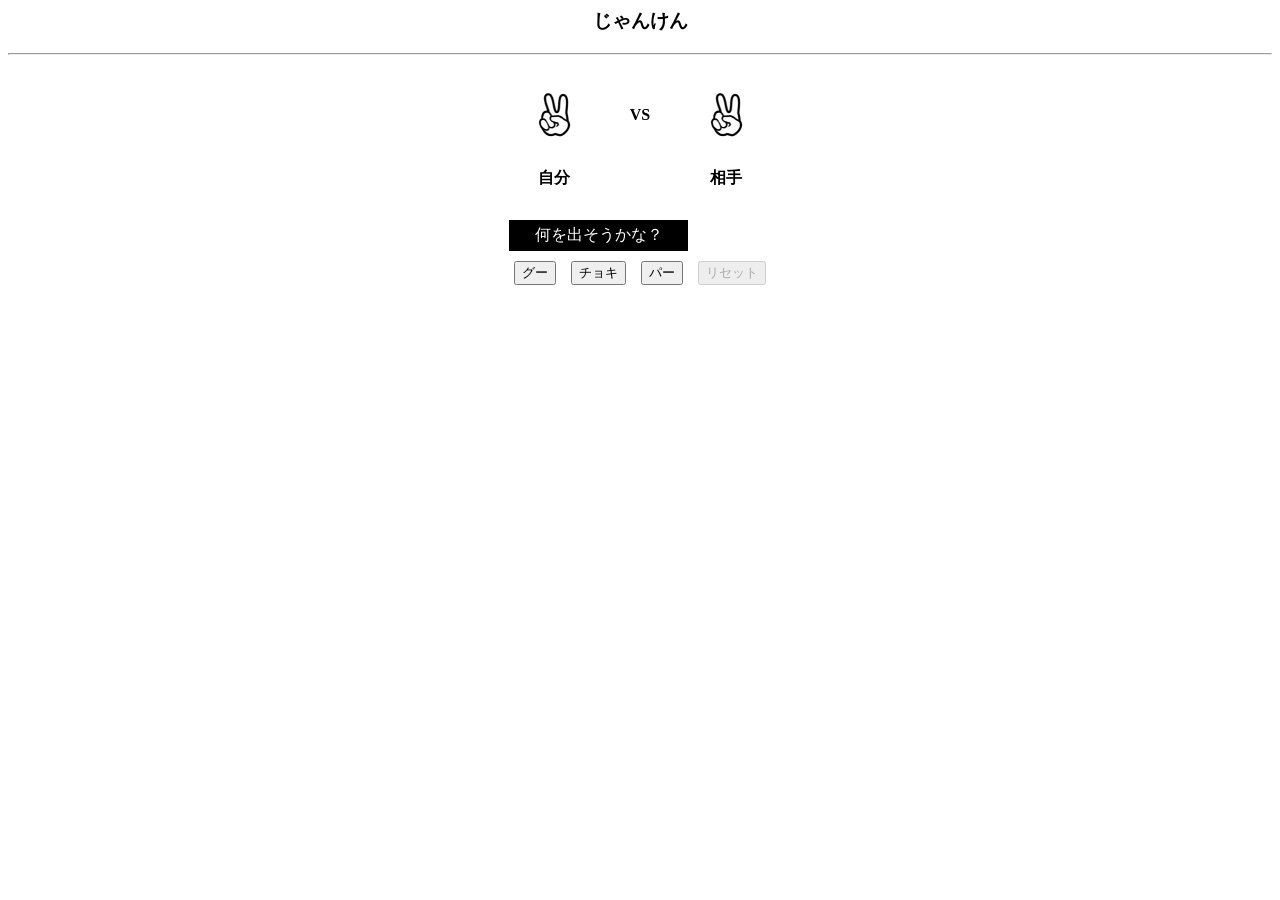
<file: homepage/janken.html>
﻿<html>
<head>
<meta http-equiv="Content-Type" content="text/html; charset=utf-8">
<meta name="viewport" content="width=320" />
<div align="center">
<title>じゃんけん</title>
</head>
<body>
<h3>じゃんけん</h3>
<hr>
<table border="0" align="center">
<tr>
  <th width="100" height="100"><div id="ahand"></div></th>
  <th>VS</th>
  <th width="100" height="100"><div id="bhand"></div></th>
</tr>
<tr>
  <th>自分</th>
  <td>&nbsp;</td>
  <th>相手</th>
</tr>
<tr>
  <th colspan="3">&nbsp;</th>
</tr>
<tr>
<th colspan="3"><form name="janken">
<table border="0" align="center" cellpadding="5" cellspacing="5">
<tr bgcolor="#000000">
<td colspan="3" align="center"><font color="#FFFFFF"><div id="message"></div></font></td>
</tr>
<tr>
<th><input type="button" onClick="getbhand(0)" value="グー"></th>
<th><input type="button" onClick="getbhand(1)" value="チョキ"></th>
<th><input type="button" onClick="getbhand(2)" value="パー"></th>
<th colspan="3"><input type="button" onClick="handreset()" value="リセット"></th>
</tr>
  </table>
  </form></th>
  </tr>
</table>

<script language="JavaScript">
hand = new Array("img/gu.png","img/tyoki.png","img/pa-.png");
msg = new Array("何を出そうかな？","勝ったぁー！","負けちゃった・・・","あいこかぁ");

timer = 0;
count = 0;

handreset();

function getbhand(btn) {
	//タイマーを止める
	clearTimeout(timer);
	//手を出す
	r = Math.floor(Math.random() * 3);
	document.getElementById("ahand").innerHTML = "<img src='" + hand[r] + "'>"; 
	document.getElementById("bhand").innerHTML = "<img src='" + hand[btn] + "'>";
	//ボタンを使えなくする
	document.janken.elements[0].disabled = true;
	document.janken.elements[1].disabled = true;
	document.janken.elements[2].disabled = true;
	//リセットボタンを元に戻す
	document.janken.elements[3].disabled = false;
	//あいこ
	var num = 3;
	//
	if (btn == 0 && r == 1) num = 1;
	if (btn == 0 && r == 2) num = 2;
	//チョキ
	if (btn == 1 && r == 0) num = 2;
	if (btn == 1 && r == 2) num = 1;
	//パー
	if (btn == 2 && r == 0) num = 1;
	if (btn == 2 && r == 1) num = 2;
	//表示
	document.getElementById("message").innerHTML = msg[num];
}

function handreset() {
	//初期状態に戻す
	document.janken.elements[0].disabled = false;
	document.janken.elements[1].disabled = false;
	document.janken.elements[2].disabled = false;
	//リセットボタンを使えなくする
	document.janken.elements[3].disabled = true;
	document.getElementById("message").innerHTML = msg[0];
	getahand();
}

function getahand() {
	//手を順番に表示
	document.getElementById("ahand").innerHTML = "<img src='" + hand[count] + "'>"; 
	document.getElementById("bhand").innerHTML = "<img src='" + hand[count] + "'>";
	count++;
	if (count > 2) count = 0;
	timer = setTimeout("getahand()",500);
}
</script>
<!--produced by www.shurey.com-->
</div>
</body>
</html>
</file>
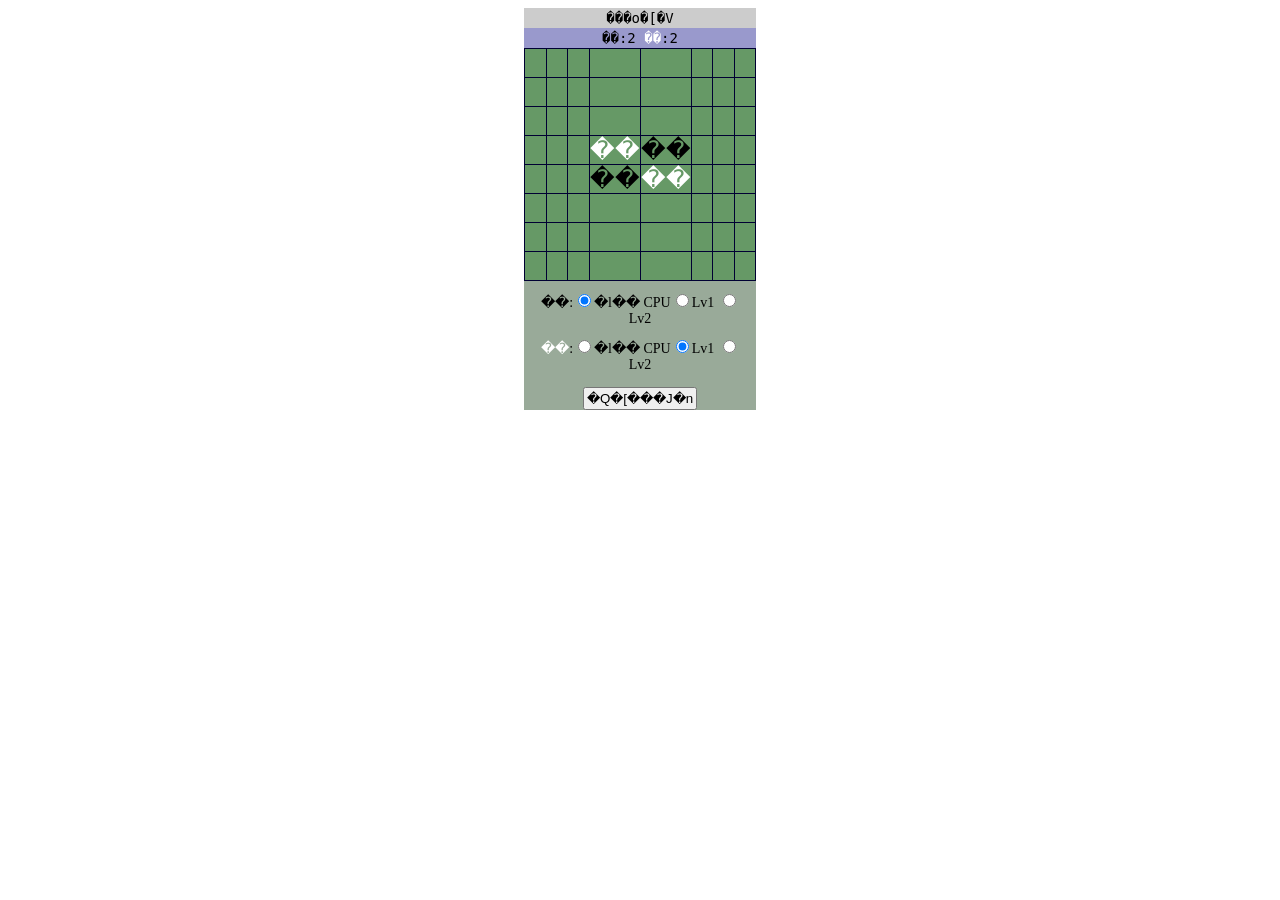
<file: homepage/osero.html>
<HTML>
<HEAD>
<TITLE>�I�Z���Q�[���T���v��</TITLE>
<meta name="viewport" content="width=320" />
</HEAD>
<SCRIPT language="JavaScript">
// �ʒu���N���X
var fjsReversiPoint = function() {

	this.x = 0;
	this.y = 0;

}

// ����N���X
var fjsReversiPutItem = function() {

	this.x = 0;
	this.y = 0;

	this.score = 0;

	this.bord = new fjsReversiBord();

}

// �ՖʃN���X��`
var fjsReversiBord = function() {

	var i;
	var j;

	// �Ֆʏ��z��쐬
	this.cell = new Array();

	// �Ֆʏ��z�񏉊���
	for (i = 0;i < 8;i++) {

		// �񎟌��z��
		this.cell[i] = new Array();

		for (j = 0;j < 8;j++) {
			this.cell[i][j] = 0;
		}

	}

	// �ՖʃR�s�[
	this.assign = function(arg) {

		var i;
		var j;

		// �����̔Ֆʔz����R�s�[
		for (i = 0;i < 8;i++) {
			for (j = 0;j < 8;j++) {
				this.cell[j][i] = arg.cell[j][i];
			}
		}

	};

	// �ՖʃN���A
	this.clear = function() {

		var i;
		var j;

		for (i = 0;i < 8;i++) {
			for (j = 0;j < 8;j++) {
				this.cell[j][i] = 0;
			}
		}

	};

	// �Ֆʏ��z��̎w��ʒu�Ɏw��̒l��ݒ�
	this.setPiece = function(piece, x, y) {

		if (x < 0 || x > 7 || y < 0 || y > 7 || (piece != 1 && piece != -1)) {
			return;
		}

		this.cell[x][y] = piece;

	};

	// �Ֆʏ��z��̎w��ʒu�̒l��Ԃ�
	this.getPiece = function(x, y) {

		if (x < 0 || x > 7 || y < 0 || y > 7) {
			return 0;
		}

		return this.cell[x][y];

	};

	// �󔒐���Ԃ�
	this.getSpaceNum = function() {

		var i;
		var j;
		var n;

		n = 0;

		for (i = 0;i < 8;i++) {
			for (j = 0;j < 8;j++) {
				if (this.getPiece(j, i) == 0) {
					n++;
				}
			}
		}

		return n;

	}

	// ���̐���Ԃ�
	this.getBlackNum = function() {

		var i;
		var j;
		var n;

		n = 0;

		for (i = 0;i < 8;i++) {
			for (j = 0;j < 8;j++) {
				if (this.getPiece(j, i) == 1) {
					n++;
				}
			}
		}

		return n;

	}

	// ���̐���Ԃ�
	this.getWhiteNum = function() {

		var i;
		var j;
		var n;

		n = 0;

		for (i = 0;i < 8;i++) {
			for (j = 0;j < 8;j++) {
				if (this.getPiece(j, i) == -1) {
					n++;
				}
			}
		}

		return n;

	}

	// �w��l�̐���Ԃ�
	this.getValNum = function(val) {

		var i;
		var j;
		var n;

		n = 0;

		for (i = 0;i < 8;i++) {
			for (j = 0;j < 8;j++) {
				if (this.getPiece(j, i) == val) {
					n++;
				}
			}
		}

		return n;

	}

	// �\�Ȏ�̐��𐔂���
	this.getPutNum = function(turn) {

		var i;
		var j;
		var n;

		n = 0;

		// �Ֆʏ��̊e�Z���ɔz�u�\������
		for (i = 0;i < 8;i++) {
			for (j = 0;j < 8;j++) {
				if (this.canPut(turn, j, i)) {
					n++;
				}
			}
		}

		return n;

	}

	// �\�Ȏ�̈ʒu���X�g��Ԃ�
	this.getPutPointList = function(turn) {

		var list = new Array();

		for (i = 0;i < 8;i++) {
			for (j = 0;j < 8;j++) {
				if (this.canPut(turn, j, i)) {

					var item = new fjsReversiPoint();

					item.x = j;
					item.y = i;

					list.push(item);

				}
			}
		}

		return list;

	}

	// �\�Ȏ�̈ʒu���X�g��Ԃ�
	this.getPutPutItemList = function(turn, row) {

		var list = new Array();

		for (i = 0;i < 8;i++) {
			if (this.canPut(turn, i, row)) {

				var item = new fjsReversiPutItem();

				item.x = i;
				item.y = row;

				item.bord.assign(this);

				list.push(item);

			}
		}

		return list;

	}

	// �z�u
	this.putPiece = function(turn, x, y) {

		var i;
		var j;

		if (!this.canPut(turn, x, y)) {
			return;
		}

		// ����8�}�X���甽�]�������s
		for (i = -1;i <= 1;i++) {
			for (j = -1;j <= 1;j++) {
				this.reverse(turn, x, y, j, i);
			}
		}

		this.setPiece(turn, x, y);

	}

	// �w��ʒu�ɔz�u�\�����ׂ�
	this.canPut = function(turn, x, y) {

		var i;
		var j;

		for (i = -1;i <= 1;i++) {
			for (j = -1;j <= 1;j++) {
				if (this.getReverseNum(turn, x, y, j, i) > 0) {
					return true;
				}
			}
		}

		return false;

	}

	// �w��ʒu��������w��ł������]�\�����ׂ�
	this.getReverseNum = function(turn, x, y, dx, dy) {

		var xx = x + dx;
		var yy = y + dy;

		n = 0;

		if (xx < 0 || xx > 7 || yy < 0 || yy > 7 || (dx == 0 && dy == 0) ||	this.cell[x][y] != 0 || this.cell[xx][yy] != -turn) {
			return 0;
		}

		while (xx >= 0 && xx < 8 && yy >= 0 && yy < 8 && this.cell[xx][yy] == -turn) {

			xx += dx;
			yy += dy;

			n++;

		}

		if (xx >= 0 && xx < 8 && yy >= 0 && yy < 8 && this.cell[xx][yy] == turn) {
			return n;
		} else {
			return 0;
		}

	}

	// �w��ʒu����w������ɔ��]����
	this.reverse = function(turn, x, y, dx, dy) {

		var i;
		var n = this.getReverseNum(turn, x, y, dx, dy);

		if (n < 1) {
			return;
		}

		for (i = 1;i <= n;i++) {
			this.setPiece(turn, x + dx * i, y + dy * i);
		}

	}

}

// CPU�v���C���[�v�l�����p�N���X
var fjsReversiCPU = function(level, turn) {

	// �v�l���x��
	this.level = level;

	this.turn = turn;

	// ����]����Ɨp�Ֆ�
	this.gameBord = new fjsReversiBord();

	// CPU�����i�s�Ǘ��ϐ�
	this.processCount = 0;
	this.processIndex1 = 0;
	this.processIndex2 = 0;
	this.processStage = 0;

	// �������ʂ̌����
	this.result = null;

	// ��Ɨp�ۑ��̈�
	this.work = new Array();

	// �����Ώ۔Ֆʂ�ݒ�
	this.start = function(bord) {

		this.gameBord.assign(bord);

		this.processCount = 0;

		this.processIndex1 = 0;
		this.processIndex2 = 0;

		this.processStage = 0;

		this.result = null;

		this.work = new Array();

	}

	// �v�l����
	this.process = function() {

		var i;
		var j;

		var itemList;

		switch (this.processStage) {

		// �ŏ��Ɍ��݂̔Ֆʂŉ\�Ȏ���
		case 0:

			// ��Ɨ̈�0�ԂɌ���̕ۑ��p�z��쐬
			if (this.processIndex1 == 0 && this.processIndex2 == 0) {
				this.work[0] = new Array();
			}

			if (this.gameBord.canPut(this.turn, this.processIndex1 * 2, this.processIndex2)) {

				var item = new fjsReversiPoint();

				item.x = this.processIndex1 * 2;
				item.y = this.processIndex2;

				this.work[0].push(item);

			}

			if (this.gameBord.canPut(this.turn, 1 + this.processIndex1 * 2, this.processIndex2)) {

				var item = new fjsReversiPoint();

				item.x = 1 + this.processIndex1 * 2;
				item.y = this.processIndex2;

				this.work[0].push(item);

			}

			this.processIndex1++;

			if (this.processIndex1 == 4) {

				this.processIndex1 = 0;
				this.processIndex2++;

			}

			// �Ֆʂ��ׂẴ}�X�̌�������������玟��
			if (this.processIndex2 == 8) {
				switch (this.level) {

				case 0:

					this.processStage = 1;

					break;

				case 1:
				case 2:

					this.processStage = 2;

					break;

				}
			}

			break;

		// Lv0�͗����Ŏ������
		case 1:

			// �\�Ȏ�̒����痐���Ŏ������
			var index = fjsReversiRandom(this.work[0].length);

			this.result = new fjsReversiPoint();

			this.result.x = this.work[0][index].x;
			this.result.y = this.work[0][index].y;

			return true;

		// Lv1/Lv2�\�Ȏ��ł����Ֆʍ쐬
		case 2:

			itemList = new Array();

			// �\�Ȏ��ł����ꍇ�̔Ֆʂ��쐬
			for (i = 0;i < this.work[0].length;i++) {

				itemList[i] = new fjsReversiPutItem();

				itemList[i].x = this.work[0][i].x;
				itemList[i].y = this.work[0][i].y;

				// ���݂̔Ֆʂ��R�s�[
				itemList[i].bord.assign(this.gameBord);

				// �R�s�[�����ՖʂɌ��̎��ł�
				itemList[i].bord.putPiece(this.turn, itemList[i].x, itemList[i].y);

			}

			// ���胊�X�g����Ɨ̈�0�Ԃɕۑ�
			this.work[0] = itemList;

			switch (this.level) {

			case 1:

				this.processIndex1 = 0;
				this.processIndex2 = 0;

				this.processStage = 3;

				break;

			case 2:

				this.processIndex1 = 0;
				this.processIndex2 = 0;

				this.processStage = 4;

				break;

			}

			break;

		// Lv1�������
		case 3:

			var maxScore = Number.NEGATIVE_INFINITY;

			// �����ł����Ֆʂ��ꂼ��̓��_���Z�o���A�ō��_��ۑ�
			for (i = 0;i < this.work[0].length;i++) {

				this.work[0][i].score = fjsReversiGetScore(this.work[0][i].bord, this.turn);

				if (this.work[0][i].score > maxScore) {
					maxScore = this.work[0][i].score;
				}

			}

			itemList = new Array();

			// �ō��_�Ɠ��ʂ̌�������X�g�A�b�v
			for (i = 0;i < this.work[0].length;i++) {
				if (this.work[0][i].score == maxScore) {
					itemList.push(this.work[0][i]);
				}
			}

			var index = fjsReversiRandom(itemList.length);

			this.result = new fjsReversiPoint();

			this.result.x = itemList[index].x;
			this.result.y = itemList[index].y;

			return true;

		// Lv2
		case 4:

			// ���񏈗��ō�Ɨp�̈�1�Ԃɕۑ��p�z����쐬
			if (this.processIndex2 == 0) {
				this.work[1] = new Array();
			}

			// �����ł����Ֆʂɑ΂��鑊��̗\�z�����1�s���擾
			this.work[1] = this.work[1].concat(this.work[0][this.processIndex1].bord.getPutPutItemList(-this.turn, this.processIndex2));

			// ���̍s��
			this.processIndex2++;

			// �Ֆʂ��ׂĂŏ������I�����玟��
			if (this.processIndex2 == 8) {

				this.processIndex2 = 0;

				this.processStage = 5;

			}

			break;

		case 5:

			// ����I�u�W�F�N�g���ێ����Ă����Ɨp�Ֆʂɑ���̗\�z���z�u
			if (this.work[1].length > 0) {
				for (i = 0;i < this.work[1].length;i++) {
					this.work[1][i].bord.putPiece(-this.turn, this.work[1][i].x, this.work[1][i].y);
				}
			}

			this.processStage = 6;

			break;

		case 6:

			// �Ֆʖ��̊e�����]�����i���肩�猩���j�ō��]���̎������
			if (this.work[1].length > 0) {

				var maxScore = Number.NEGATIVE_INFINITY;
				var maxItem = null;

				for (i = 0;i < this.work[1].length;i++) {

					// �]���֐��ŕ]��
					this.work[1][i].score = fjsReversiGetScore(this.work[1][i].bord, -this.turn);

					// ����܂ł̍ō��]���Ȃ�ō��]������
					if (this.work[1][i].score > maxScore) {

						maxScore = this.work[1][i].score;

						maxItem = this.work[1][i];

					}

				}

				// ����̍ō��]���̎���A�������̕]���֐��ŕ]�����ۑ�
				this.work[0][this.processIndex1].score = fjsReversiGetScore(maxItem.bord, this.turn);

			} else { // ����̓p�X

				this.work[0][this.processIndex1].score = fjsReversiGetScore(this.work[0][this.processIndex1].bord, this.turn);

			}

			// ���肷�ׂĂ̏������I������A�ō����_�̌��肩��������
			if (this.processIndex1 == this.work[0].length - 1) {
				this.processStage = 7;
			} else {

				this.processStage = 4;
				this.processIndex1++;

				return false;

			}

			break;

		case 7:

			var maxScore = Number.NEGATIVE_INFINITY;

			// ����̓��_�Z�o���ō����_���L�^
			for (i = 0;i < this.work[0].length;i++) {

				if (this.work[0][i].score > maxScore) {
					maxScore = this.work[0][i].score;
				}

			}

			itemList = new Array();

			// �ō����_�Ɠ��ʂ̎�����X�g�A�b�v
			for (i = 0;i < this.work[0].length;i++) {
				if (this.work[0][i].score == maxScore) {
					itemList.push(this.work[0][i]);
				}
			}

			// �ō����_�̌���̒����痐���Ŏ������
			var index = fjsReversiRandom(itemList.length);

			this.result = new fjsReversiPoint();

			this.result.x = itemList[index].x;
			this.result.y = itemList[index].y;

			// true��Ԃ��ď����I����ʒm
			return true;

			break;

		}

		this.processCount++;

		return false;

	}

}

function fjsReversiRandom(max) {
	return Math.floor(Math.random() * max);
}

// �Q�[���J�n�O:0
// �Q�[���l�Ԏ�Ԓ�:1
// �Q�[��CPU��Ԓ�:2
// �Q�[����Ԍ�E�G�C�g��:3
// �Q�[���p�X�\����:7
// �Q�[���I���\����:9
// �Q�[�����ʕ\����:10
var fjsReversiGameState;

// ���݁A���邢�͏����v���C���[
var fjsReversiGameTurn;

// ��-�l��:1
// ��-CPU Lv0:2
// ��-CPU Lv1:3
// ��-�l��:-1
// ��-CPU Lv0:-2
// ��-CPU Lv1:-3
var fjsReversiGamePlayer;

var fjsReversiBlackPlayer;
var fjsReversiWhitePlayer;

var fjsReversiBlackCPU;
var fjsReversiWhiteCPU;

var fjsReversiBlackNum;
var fjsReversiWhiteNum;

// �Ֆʏ��
var fjsReversiGameBord = new fjsReversiBord();

// �Ֆʃ}�X�ڏ�Ԕz��
var fjsReversiCellState = new Array();

for (fjsReversiTmp = 0;fjsReversiTmp < 8;fjsReversiTmp++) {
	fjsReversiCellState[fjsReversiTmp] = new Array();
}

// �J�[�\���ύX�X�^�C���V�[�g�p������
var fjsReversiCellCursor = 'hand';

// ���s����Firefox�Ȃ�upointer�v��
if (navigator.userAgent.indexOf("Firefox") > 0) {
	fjsReversiCellCursor = 'pointer';
}

var fjsReversiTimerID = 0;

fjsReversiInit();

// ������
function fjsReversiInit() {

	fjsReversiWriteHTML();
	fjsReversiSetStyle();

	fjsReversiReset();

	fjsReversiDraw();

}

// �\���pHTML�o��
function fjsReversiWriteHTML() {

	// �\���pHTML
	var html = '';

	var i;
	var j;

	html = html + '<div id="fjsReversiPanel">' + "\n";

	html = html + '<div id="fjsReversiMessage">���o�[�V</div>' + "\n";

	html = html + '<div id="fjsReversiPieceStatus"><p id="fjsReversiPieceStatusLine"><span style="color: #000000;">��</span>:<span id="fjsReversiBlackNumDisp"></span> <span style="color: #ffffff;">��</span>:<span id="fjsReversiWhiteNumDisp"></span></p></div>' + "\n";

	html = html + '<table id="fjsReversiTable" cellspacing="1" cellpadding="0">' + "\n";

	// �}�X�ڕ\���pHTML�^�O�쐬
	for (i = 0;i < 8;i++) {

		html = html + '<tr style="padding: 0; margin: 0;">' + "\n";

		for (j = 0;j < 8;j++) {

			html = html + '<td class="fjsReversiCell" id="fjsReversiCell' + new String(j) + new String(i) + '" onclick="fjsReversiCellClick(' + new String(j) + ',' + new String(i) + ')"></td>' + "\n";

		}

		html = html + '</tr>' + "\n";

	}

	html = html + "</table>\n";

	html = html + '<div id="fjsReversiControlPanel"><form name="fjsReversiControlForm">';

	html = html + '<p id="fjsReversiControlPanelBlack">��:<input type="radio" name="fjsReversiBlackMenu" value="1" checked>�l�� CPU<input type="radio" name="fjsReversiBlackMenu" value="2">Lv1 <input type="radio" name="fjsReversiBlackMenu" value="3">Lv2</p>';

	html = html + '<p id="fjsReversiControlPanelWhite"><span style="padding: 0; margin: 0; color: #ffffff">��</span>:<input type="radio" name="fjsReversiWhiteMenu" value="1">�l�� CPU<input type="radio" name="fjsReversiWhiteMenu" value="2" checked>Lv1 <input type="radio" name="fjsReversiWhiteMenu" value="3">Lv2</p></form>';

	html = html + '<p id="fjsReversiControlPanelStart"><button style="padding: 2px; margin: 0px;" onClick="fjsReversiStartClick()">�Q�[���J�n</button></p>';
	html = html + "</div>\n";

	html = html + "</div>\n";

	document.write(html);

}

// �o�͂���HTML�ɃX�^�C���V�[�g��ݒ�
function fjsReversiSetStyle() {

	var obj;

	obj = document.getElementById('fjsReversiPanel');

	obj.style.padding = '0';

	obj.style.marginTop = '0';
	obj.style.marginBottom = '0';
	obj.style.marginLeft = 'auto';
	obj.style.marginRight = 'auto';

	obj.style.width = '232px';

	obj.style.background = '#99aa99';

	obj = document.getElementById('fjsReversiMessage');

	obj.style.paddingTop = '2px';
	obj.style.paddingBottom = '2px';
	obj.style.paddingLeft = '0';
	obj.style.paddingRight = '0';

	obj.style.margin = '0';

	obj.style.background = '#cccccc';

	obj.style.textAlign = 'center';
	obj.style.fontSize = '14px';
	obj.style.fontFamily = 'monospace';

	obj = document.getElementById('fjsReversiPieceStatus');

	obj.style.paddingTop = '2px';
	obj.style.paddingBottom = '2px';
	obj.style.paddingLeft = '0';
	obj.style.paddingRight = '0';

	obj.style.margin = '0';

	obj.style.background = '#9999cc';

	obj.style.textAlign = 'center';
	obj.style.fontSize = '14px';
	obj.style.fontFamily = 'monospace';

	obj = document.getElementById('fjsReversiPieceStatusLine');

	obj.style.padding = '0';

	obj.style.margin = '0';

	obj = document.getElementById('fjsReversiControlPanel');

	obj.style.padding = '0';

	obj.style.margin = '0';

	obj.style.textAlign = 'center';
	obj.style.fontSize = '14px';

	obj = document.getElementById('fjsReversiTable');

	obj.style.padding = '0';

	obj.style.margin = '0';

	obj.style.background = '#000033';

	obj.style.fontSize = '24px';

	for (i = 0;i < 8;i++) {
		for (j = 0;j < 8;j++) {

			obj = document.getElementById('fjsReversiCell' + new String(j) + new String(i));

			obj.style.padding = '0';

			obj.style.margin = '0';

			obj.style.width = '28px';
			obj.style.height = '28px';

			obj.style.textAlign = 'center';
			obj.style.verticalAlign = 'middle';

			obj.style.cursor = 'default';

			obj.style.color = '#ffffff';
			obj.style.background = '#669966';

		}
	}

	obj = document.getElementById('fjsReversiControlPanel');

	obj.style.padding = '0';

	obj.style.margin = '0';

	obj = document.getElementById('fjsReversiControlPanelBlack');

	obj.style.padding = '0';

	obj.style.margin = '10px';

	obj = document.getElementById('fjsReversiControlPanelWhite');

	obj.style.padding = '0';

	obj.style.margin = '10px';

	obj = document.getElementById('fjsReversiControlPanelStart');

	obj.style.padding = '0';

	obj.style.margin = '8px';

}

// �Q�[�����Z�b�g
function fjsReversiReset() {

	fjsReversiGameBord.clear();

	// �����z�u
	fjsReversiGameBord.setPiece(-1, 3, 3);
	fjsReversiGameBord.setPiece(1, 4, 3);
	fjsReversiGameBord.setPiece(1, 3, 4);
	fjsReversiGameBord.setPiece(-1, 4, 4);

	fjsReversiBlackNum = fjsReversiGameBord.getBlackNum();
	fjsReversiWhiteNum = fjsReversiGameBord.getWhiteNum();

}

// �J�n�{�^���N���b�N��
function fjsReversiStartClick() {

	var i;

	// �������Ƀ^�C�}�[���Z�b�g
	clearTimeout(fjsReversiTimerID);

	// �Q�[��������
	fjsReversiReset();

	// ���v���C���[�̐ݒ�擾
	var blackPlayer = 0;

	for (i = 0;i < 3;i++) {
		if (document.fjsReversiControlForm.fjsReversiBlackMenu[i].checked) {
			blackPlayer = i + 1;
		}
	}

	if (blackPlayer == 0) {
		return;
	}

	if (blackPlayer == 1) { // �l��
		fjsReversiBlackPlayer = 0;
	} else { // CPU

		fjsReversiBlackPlayer = 1;

		fjsReversiBlackCPU = new fjsReversiCPU(blackPlayer - 1, 1);

	}

	// ���v���C���[�̐ݒ�擾
	var whitePlayer = 0;

	for (i = 0;i < 3;i++) {
		if (document.fjsReversiControlForm.fjsReversiWhiteMenu[i].checked) {
			whitePlayer = i + 1;
		}
	}

	if (whitePlayer == 0) {
		return;
	}

	if (whitePlayer == 1) { // �l��
		fjsReversiWhitePlayer = 0;
	} else { // CPU

		fjsReversiWhitePlayer = 1;

		fjsReversiWhiteCPU = new fjsReversiCPU(whitePlayer - 1, -1);

	}

	// ���̎��
	fjsReversiSetTurn(1);

	fjsReversiDraw();

}

// �}�X�ڃN���b�N��
function fjsReversiCellClick(x, y) {

	// �l�Ԃ̎�ԂȂ�A�z�u����
	if (fjsReversiGameState == 1) {

		if (fjsReversiGameBord.canPut(fjsReversiGameTurn, x, y)) {

			fjsReversiGameBord.putPiece(fjsReversiGameTurn, x, y);

			fjsReversiDraw();

			fjsReversiEndTurn(fjsReversiGameTurn);

		}

	}

}

// ��ԊJ�n
function fjsReversiSetTurn(turn) {

	fjsReversiGameTurn = turn;

	// �p�X����
	if (fjsReversiGameBord.getPutNum(turn) == 0) {

		fjsReversiGameState = 7;

		fjsReversiDraw();

		fjsReversiTimerID = setTimeout("fjsReversiSetTurn(" + new String(-turn) + ")", 1000);

		return;

	}

	switch (turn) {

	// ���̔�
	case 1:

		switch (fjsReversiBlackPlayer) {

		// �l��
		case 0:

			fjsReversiGameState = 1;
			fjsReversiGamePlayer = 1;

			fjsReversiDraw();

			break;

		// CPU
		case 1:

			fjsReversiGameState = 2;
			fjsReversiGamePlayer = 2;

			fjsReversiDraw();

			// CPU�Ɍ��݂̔Ֆʂ�ݒ�
			fjsReversiBlackCPU.start(fjsReversiGameBord);

			// CPU�v�l�����J�n
			fjsReversiCPUProcess(turn);

			break;

		}

		break;

	// ���̔�
	case -1:

		switch (fjsReversiWhitePlayer) {

		// �l��
		case 0:

			fjsReversiGameState = 1;
			fjsReversiGamePlayer = -1;

			fjsReversiDraw();

			break;

		// CPU
		case 1:

			fjsReversiGameState = 2;
			fjsReversiGamePlayer = -2;

			fjsReversiDraw();

			// CPU�Ɍ��݂̔Ֆʂ�ݒ�
			fjsReversiWhiteCPU.start(fjsReversiGameBord);

			// CPU�v�l�����J�n
			fjsReversiCPUProcess(turn);

			break;

		}

		break;

	}

	// �e�}�X�̃X�^�C�����ݒ�
	fjsReversiSetCellState(fjsReversiGamePlayer);
	fjsReversiSetCellStyle();

}

// ��ԏI������
function fjsReversiEndTurn(turn) {

	fjsReversiBlackNum = fjsReversiGameBord.getBlackNum();
	fjsReversiWhiteNum = fjsReversiGameBord.getWhiteNum();

	// �Ֆʂɋ󂫂��Ȃ���΁A�Q�[���I��
	if (fjsReversiGameBord.getSpaceNum() == 0) {

		fjsReversiGameOver(0);

		return;

	}

	// �o���p�X�Ȃ�Q�[���I��
	if (fjsReversiGameBord.getPutNum(turn) == 0 && fjsReversiGameBord.getPutNum(-turn) == 0) {

		fjsReversiGameOver(1);

		return;

	}

	// ���̎�ԊJ�n
	fjsReversiSetTurn(-turn);

	fjsReversiDraw();

}

// CPU�v�l��
function fjsReversiCPUProcess(turn) {

	var i;

	// �E�G�C�g�y���̂��ߕ�����܂Ƃ߂Ď��s
	for (i = 0;i < 3;i++) {

		switch (turn) {

		case 1:

			// CPU�v�l�������I�������A�E�G�C�g��ɔz�u������
			if (fjsReversiBlackCPU.process()) {

				fjsReversiTimerID = setTimeout("fjsReversiCPUPut(fjsReversiBlackCPU)", 20);

				return;

			}

			break;

		case -1:

			// CPU�v�l�������I�������A�E�G�C�g��ɔz�u������
			if (fjsReversiWhiteCPU.process()) {

				fjsReversiTimerID = setTimeout("fjsReversiCPUPut(fjsReversiWhiteCPU)", 20);

				return;

			}

			break;

		}

	}

	// �v�l�����p�����Ȃ�A��x�����Ԃ�����ɍĂьĂяo��
	fjsReversiTimerID = setTimeout("fjsReversiCPUProcess(" + new String(turn) + ")", 10);

}

// CPU�z�u
function fjsReversiCPUPut(cpu) {

	// �v�l�����Ō��肵���ꏊ�ɔz�u
	fjsReversiGameBord.putPiece(cpu.turn, cpu.result.x, cpu.result.y);

	fjsReversiDraw();

	fjsReversiEndTurn(cpu.turn);

}

// �Q�[���I������
function fjsReversiGameOver(mode) {

	switch (mode) {

	// �u�Q�[���I���v���b�Z�[�W�\�����
	case 0:
	case 1:

		fjsReversiGameState = 9;

		fjsReversiDraw();

		// ���茋�ʕ\����
		fjsReversiTimerID = setTimeout("fjsReversiGameOver(2)", 1000);

		break;

	// ����ƌ��ʕ\��
	case 2:

		fjsReversiGameState = 10;

		blackNum = fjsReversiGameBord.getBlackNum();
		whiteNum = fjsReversiGameBord.getWhiteNum();

		// ��������
		if (blackNum == whiteNum) {
			fjsReversiGameTurn = 0;
		}

		// ���̏���
		if (blackNum > whiteNum) {
			fjsReversiGameTurn = 1;
		}

		// ���̏���
		if (blackNum < whiteNum) {
			fjsReversiGameTurn = -1;
		}

		fjsReversiDraw();

		break;

	}

}

// �`�揈��
function fjsReversiDraw() {

	// ���b�Z�[�W�̈�̎Q�Ǝ擾
	var message = document.getElementById('fjsReversiMessage');

	// �󋵂ɉ����ă��b�Z�[�W�\��
	switch (fjsReversiGameState) {

	// �Q�[����Ԓ�
	case 1:
	case 2:

		if (fjsReversiGameTurn == 1) {
			message.innerHTML = '���̔�';
		}

		if (fjsReversiGameTurn == -1) {
			message.innerHTML = '���̔�';
		}

		break;

	// �p�X��
	case 7:

		if (fjsReversiGameTurn == 1) {
			message.innerHTML = '���̓p�X';
		}

		if (fjsReversiGameTurn == -1) {
			message.innerHTML = '���̓p�X';
		}

		break;

	case 9:

		document.getElementById('fjsReversiMessage').innerHTML = "�Q�[���I��";

		break;

	case 10:

		switch (fjsReversiGameTurn) {

		case 0:

			document.getElementById('fjsReversiMessage').innerHTML = "��������";

			break;

		case 1:

			document.getElementById('fjsReversiMessage').innerHTML = "���̏���";

			break;

		case -1:

			document.getElementById('fjsReversiMessage').innerHTML = "���̏���";

			break;

		}

		break;

	}

	// ���Ɣ��̐���\��
	document.getElementById('fjsReversiBlackNumDisp').innerHTML = new String(fjsReversiBlackNum);
	document.getElementById('fjsReversiWhiteNumDisp').innerHTML = new String(fjsReversiWhiteNum);

	// �}�X�ڕ\��
	for (i = 0;i < 8;i++) {
		for (j = 0;j < 8;j++) {

			id = 'fjsReversiCell' + new String(j) + new String(i);
			elm = document.getElementById(id);

			switch (fjsReversiGameBord.getPiece(j, i)) {

			case 1:

				elm.style.color = '#000000';
				elm.innerHTML = '��';

				break;

			case -1:

				elm.style.color = '#ffffff';
				elm.innerHTML = '��';

				break;

			default:

				elm.innerHTML = '';

				break;

			}

		}
	}

}

function fjsReversiSetCellState(player) {

	for (i = 0;i < 8;i++) {
		for (j = 0;j < 8;j++) {

			switch (fjsReversiGameBord.getPiece(j, i)) {

			// ��
			case 0:

				// �v���C���[���l�ԂŁA�z�u�\�Ȃ�2��
				if ((player == 1 || player == -1) && fjsReversiGameBord.canPut(player, j, i)) {
					fjsReversiCellState[j][i] = 2;
				} else {
					fjsReversiCellState[j][i] = 0;
				}

				break;

			case -1:
			case 1:

				fjsReversiCellState[j][i] = fjsReversiGameBord.getPiece(j, i);

				break;

			}

		}
	}

}

// �}�X�ڂ̃X�^�C���ݒ�
function fjsReversiSetCellStyle() {

	var i;
	var j;

	for (i = 0;i < 8;i++) {
		for (j = 0;j < 8;j++) {

			var id = "fjsReversiCell" + new String(j) + new String(i);
			elm = document.getElementById(id);

			switch (fjsReversiCellState[j][i]) {

			// �}�X��Ԃ�2�i�z�u�\�j�Ȃ�A�J�[�\�����|�C���^��
			case 2:

				elm.style.cursor = fjsReversiCellCursor;

				break;

			default:

				elm.style.cursor = 'default';

				break;

			}

		}
	}

}

// �Ֆʕ]���֐�
function fjsReversiGetScore(gameBord, turn) {

	var i;
	var j;

	var score = 0;

	// �\�ȍ�����̐���]��
	score += gameBord.getPutNum(turn) * 4;

	// �㔼�ł͔Ֆʏ�̐΂̐����]��
	if (gameBord.getSpaceNum() < 30) {
		score += gameBord.getValNum(turn) * 2;
	}

	var bord = gameBord.cell;

	// �l���̏���
	if (bord[0][0] == -turn) {
		score -= 100;
	}

	if (bord[0][0] == turn) {

		score += 150;

		i = 1;

		while (bord[i][0] == turn && i++ < 7) {
			score += 4;
		}

		i = 1;

		while (bord[0][i] == turn && i++ < 7) {
			score += 4;
		}

	} else {

		if (bord[1][0] == turn) {
			score -= 40;
		}

		if (bord[0][1] == turn) {
			score -= 40;
		}

		if (bord[1][1] == turn) {
			score -= 40;
		}

	}

	if (bord[7][0] == -turn) {
		score -= 100;
	}

	if (bord[7][0] == turn) {

		score += 150;

		i = 1;

		while (bord[7][i] == turn && i++ < 7) {
			score += 4;
		}

		i = 1;

		while (bord[7 - i][0] == turn && i++ < 7) {
			score += 4;
		}

	} else {

		if (bord[6][0] == turn) {
			score -= 40;
		}

		if (bord[7][1] == turn) {
			score -= 40;
		}

		if (bord[6][1] == turn) {
			score -= 40;
		}

	}

	if (bord[7][7] == -turn) {
		score -= 100;
	}

	if (bord[7][7] == turn) {

		score += 150;

		i = 1;

		while (bord[7 - i][7] == turn && i++ < 7) {
			score += 4;
		}

		i = 1;

		while (bord[7][7 - i] == turn && i++ < 7) {
			score += 4;
		}

	} else {

		if (bord[6][7] == turn) {
			score -= 40;
		}

		if (bord[7][6] == turn) {
			score -= 40;
		}

		if (bord[6][6] == turn) {
			score -= 40;
		}

	}

	if (bord[0][7] == -turn) {
		score -= 100;
	}

	if (bord[0][7] == turn) {

		score += 150;

		i = 1;

		while (bord[i][7] == turn && i++ < 7) {
			score += 4;
		}

		i = 1;

		while (bord[0][7 - i] == turn && i++ < 7) {
			score += 4;
		}

	} else {

		if (bord[1][7] == turn) {
			score -= 40;
		}

		if (bord[0][6] == turn) {
			score -= 40;
		}

		if (bord[1][6] == turn) {
			score -= 40;
		}

	}

	return score;

}
</SCRIPT>
</HTML>
</file>
